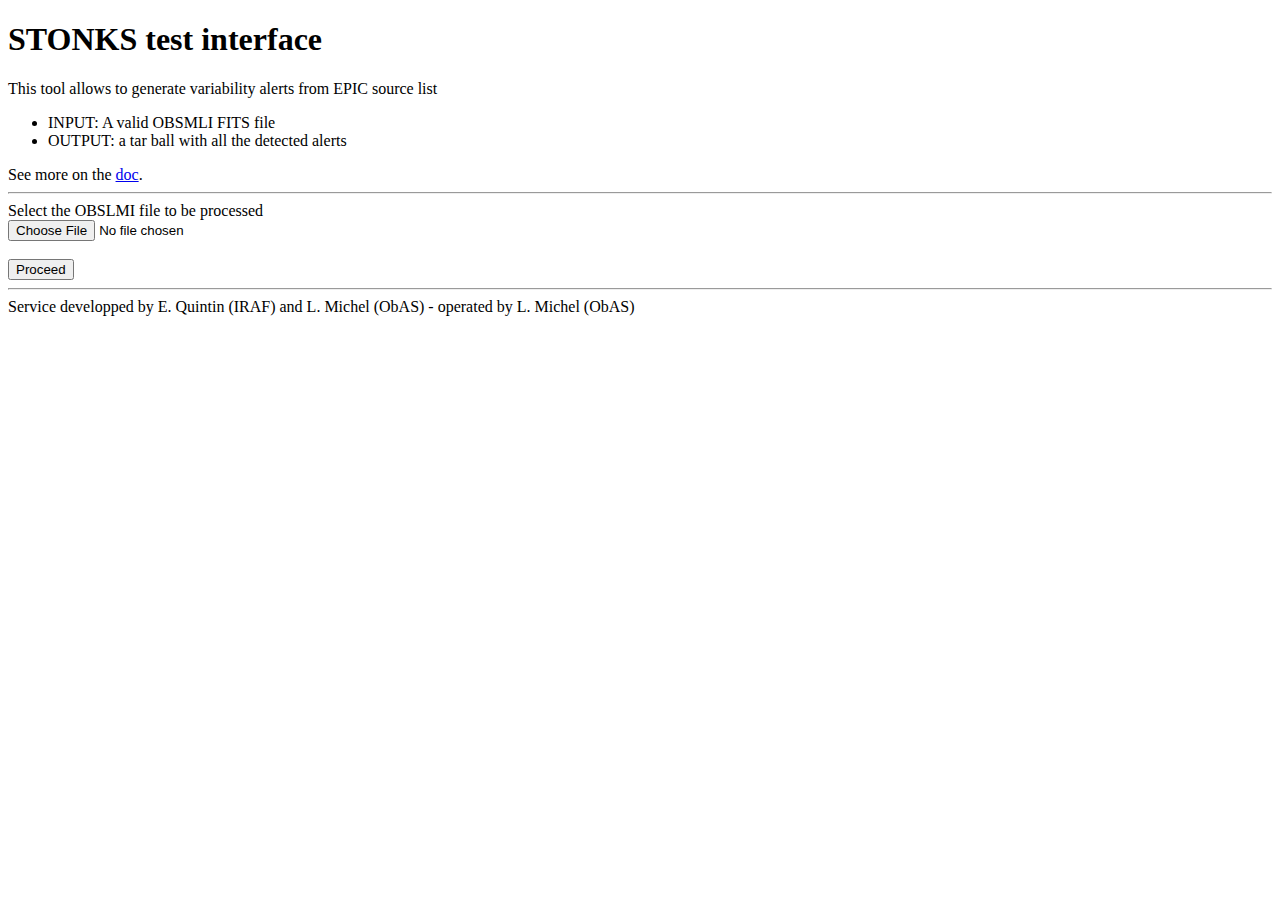
<file: doc/index.html>
<!DOCTYPE html>
<html>
<head>
<title>STONKS Test Interface</title>
</head>

<body>
<h1>STONKS test interface</h1>

This tool allows to generate variability alerts from EPIC source list
<ul>
  <li>INPUT: A valid OBSMLI FITS file
  <li>OUTPUT: a tar ball with all the detected alerts
</ul>

See more on the <a href="doc">doc</a>.
	<hr>
	<form id="myForm" method="post" action="process-obs"
		enctype="multipart/form-data">
		<label for="file">Select the OBSLMI file to be processed</label><br>
		<input type="file" id="file" name="file"><br>
		<br> <input type="submit" value="Proceed">
	</form>
	<hr>
	
Service developped by E. Quintin (IRAF) and L. Michel (ObAS) - operated by L. Michel (ObAS)
</body>
</html>
</file>
